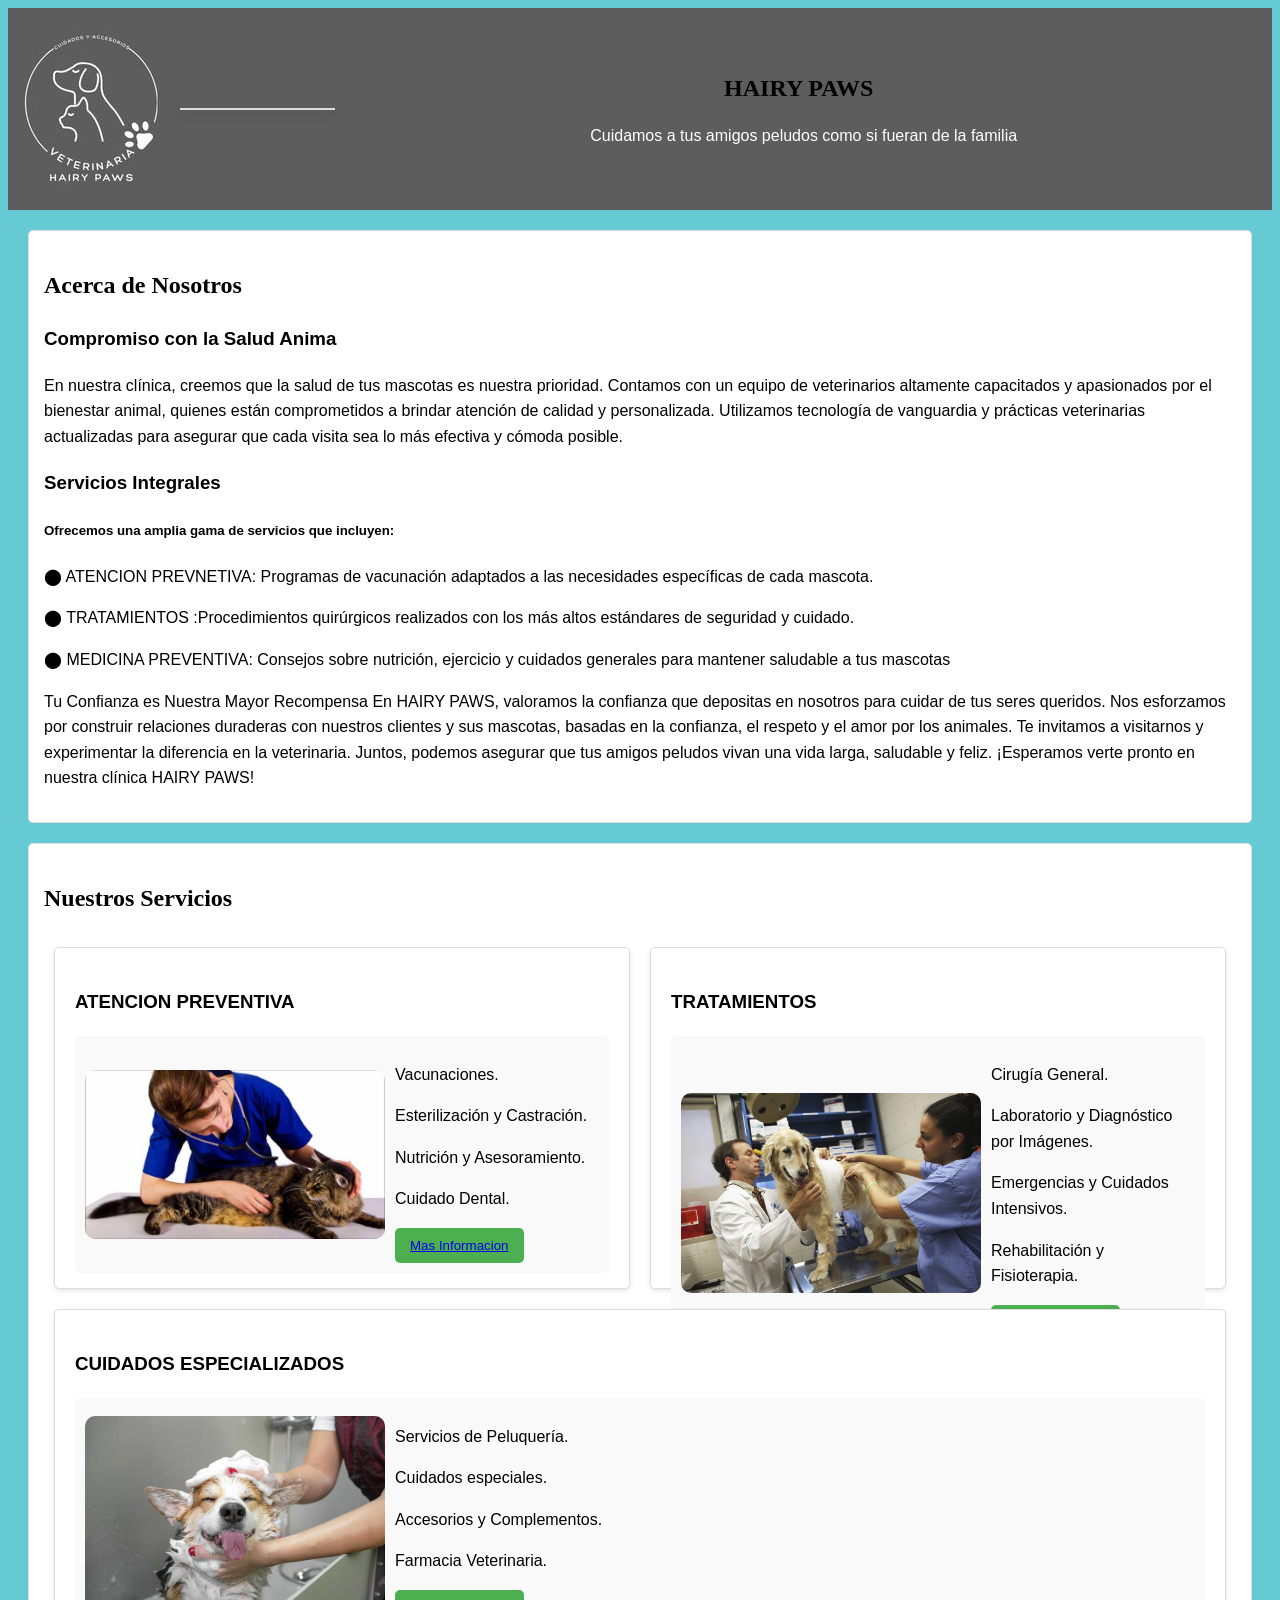
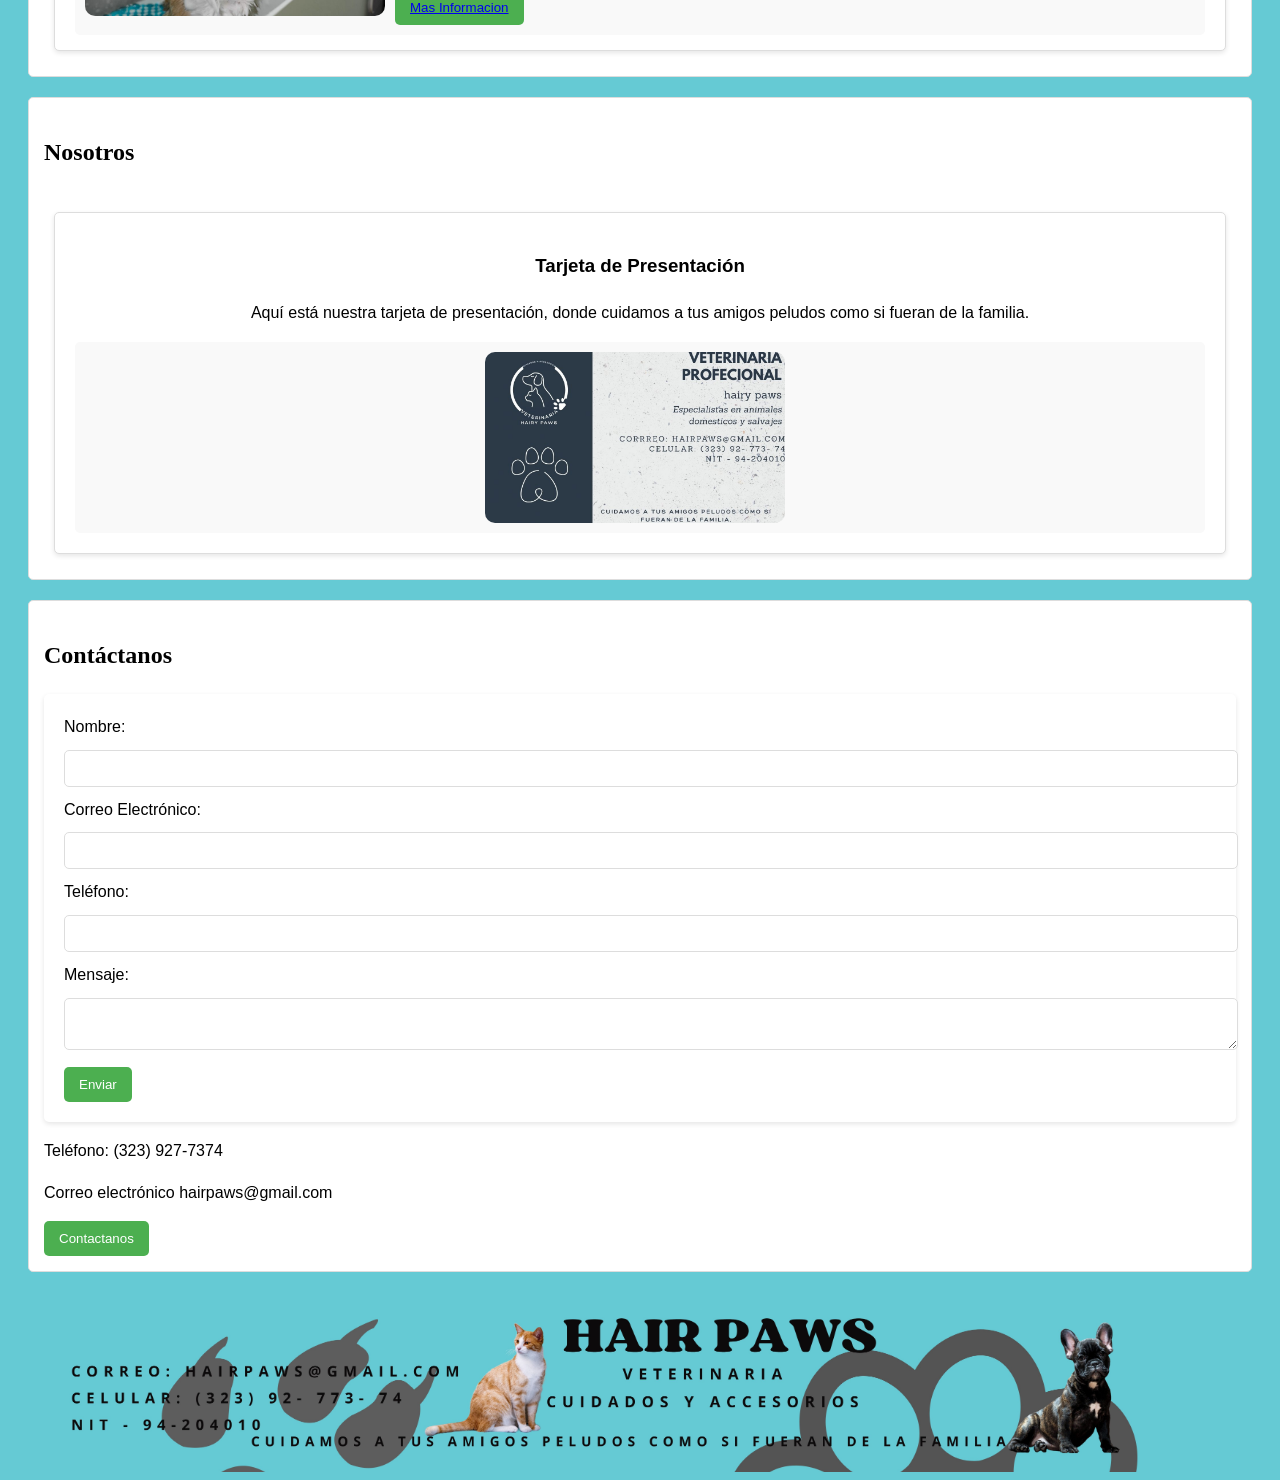
<file: Proyecto_veterinaria/index.html>
<!DOCTYPE html>
<html lang="es">
<head>
    <meta charset="UTF-8">
    <meta name="viewport" content="width=device-width, initial-scale=1.0">
    <title>HAIRY PAWS</title>

    <style>
        body {
            background-color: #65cad4; /* New background color */

            color: #000000; /* New text color for better contrast */
        }
        header, footer {
            text-align: center;
            background-color: #4a4a4a; /* Set header/footer background to a lighter gray */
            padding: 20px; /* Add padding for better spacing */
            display: flex; /* Change to flex for horizontal alignment */
            align-items: center; /* Vertically center items */
            justify-content: space-between; /* Align items to the edges */
        }
        header h1 {
            margin-right: 10px; /* Add space between the heading and logo */
        }
        img {
            display: inline-block; /* Change logo display to inline-block */
        }
        nav.sidebar {
            background-color: #5d5d5d; /* Match the header background color */
            border: 1px solid #ddd; /* Border for dropdown */
            box-shadow: 0 4px 8px rgba(0, 0, 0, 0.2); /* Shadow for dropdown */
            z-index: 1000; /* Ensure dropdown is above other elements */
            display: block; /* Always visible */
            transition: max-height 0.5s ease; /* Smooth transition for dropdown */
            max-height: 0; /* Start hidden */
            overflow: hidden; /* Hide overflow */
        }
        section {
            border: 1px solid #ddd; /* Border for each section */
            border-radius: 5px; /* Rounded corners */
            padding: 20px; /* Padding for sections */
            margin: 10px; /* Margin for sections */
            background-color: #fff; /* White background for sections */
        }
    </style>
    <link rel="stylesheet" href="styles-enhanced.css"> <!-- Link to enhanced CSS file -->
    <style>
        /* Additional styles for better aesthetics */
        .service-box {
            position: relative;
            padding: 20px;
            margin: 10px;
            background-color: #FFFF;
            border: 1px solid #ddd;
            border-radius: 5px;
            transition: transform 0.2s;
        }
        .service-box:hover {
            transform: scale(1.05);
            box-shadow: 0 4px 10px rgba(0,0,0,0.2);
        }
        .product-grid {
            display: flex;
            flex-wrap: wrap;
            justify-content: space-between;
        }
        .product-box {
            flex: 1 1 45%; /* Change to 45% for two columns */
            margin: 10px;
            text-align: center;
            transition: transform 0.2s; /* Add transition for hover effect */
        }
        .product-box:hover {
            transform: scale(1.05); /* Scale effect on hover */
            box-shadow: 0 4px 10px rgba(0,0,0,0.2); /* Add shadow on hover */
        }

        .product-box img {
            max-width: 100%;
            border-radius: 5px;
        }
    </style>
</head>
<body>
    <header>
        <img src="imagenes_veterinaria/LOGOS/LOGO.jpg" alt="Logo 1" style="max-width: 180px; height: auto; margin-right: 10px; background-color: #5d5d5d; border: 1px solid #5d5d5d " onclick="toggleMenu()">
        <nav class="sidebar" id="navMenu">
            <ul style="list-style-type: none; padding: 0; margin: 0;">
                <li><a href="#about" style="padding: 10px; display: block; color: white; text-decoration: none;">Acerca de</a></li>
                <li><a href="#services" class="hover-services" style="padding: 10px; display: block; color: white; text-decoration: none;">Nuestros Servicios</a></li>
                <li><a href="#Nosotros" style="padding: 10px; display: block; color: white; text-decoration: none;">Nosotros</a></li>
                <li><a href="#contact" style="padding: 10px; display: block; color: white; text-decoration: none;">Contáctanos</a></li>
            </ul>
        </nav>
        <div style="text-align: center; flex-grow: 1;"> <!-- Center the title and paragraph --> 
            <h1 style="font-size: 24px;">HAIRY PAWS</h1>
            <p>Cuidamos a tus amigos peludos como si fueran de la familia</p>   
        </div>
    </header>

    <section id="about">
        <h2>Acerca de Nosotros</h2>
        
        <h3>Compromiso con la Salud Anima</h3>
        <p> En nuestra clínica, creemos que la salud de tus mascotas es nuestra prioridad. Contamos con un equipo de veterinarios altamente capacitados y apasionados por el bienestar animal, quienes están comprometidos a brindar atención de calidad y personalizada. Utilizamos tecnología de vanguardia y prácticas veterinarias actualizadas para asegurar que cada visita sea lo más efectiva y cómoda posible.</p>
        <h3>Servicios Integrales</h3>
        <h5> Ofrecemos una amplia gama de servicios que incluyen:</h5>

        <p>⬤ ATENCION PREVNETIVA: Programas de vacunación adaptados a las necesidades específicas de cada mascota.</p>
        <p>⬤ TRATAMIENTOS :Procedimientos quirúrgicos realizados con los más altos estándares de seguridad y cuidado.</p>
        <p>⬤ MEDICINA PREVENTIVA: Consejos sobre nutrición, ejercicio y cuidados generales para mantener saludable a tus mascotas</p>

        <p>
            Tu Confianza es Nuestra Mayor Recompensa
            En HAIRY PAWS, valoramos la confianza que depositas en nosotros para cuidar de tus seres queridos. Nos esforzamos por construir relaciones duraderas con nuestros clientes y sus mascotas, basadas en la confianza, el respeto y el amor por los animales.
            
            Te invitamos a visitarnos y experimentar la diferencia en la veterinaria. Juntos, podemos asegurar que tus amigos peludos vivan una vida larga, saludable y feliz. ¡Esperamos verte pronto en nuestra clínica HAIRY PAWS!
        </p>
    </section>

    <section id="services">
        <h2>Nuestros Servicios</h2>
        <div class="service-row" style="display: flex; flex-wrap: wrap; justify-content: space-between;">
            <div class="service-box" data-tooltip="Vacunas para tus mascotas" style="flex: 1 1 30%; height: 300px;">
                <h3>ATENCION PREVENTIVA</h3>
                <div class="service-content" style="display: flex; align-items: center; padding: 10px; background-color: #f9f9f9; border-radius: 5px;">
                  <img src="imagenes_veterinaria/NUESTROS SERVICIOS/ATENCION_PREVENTIVA.jpg" alt="Bañar al perro" class="service-image" style="max-width: 60%; height: auto;" width="300" height="200">
                    <div style="margin-left: 10px;">
                        <p style="font-size: 16px; color: #000000;"><P>Vacunaciones.</P><P>Esterilización y Castración.</P><P>Nutrición y Asesoramiento.</P><P>Cuidado Dental.</P></p>
                        <button class="info-button" style="background-color: #4CAF50; color: white; border: none; padding: 10px 15px; border-radius: 5px; cursor: pointer;"><a href="ATENCION-PREVENTIVA.html">Mas Informacion</a></button>
                    </div>
                </div>

            </div>
            <div class="service-box" data-tooltip="Exámenes de salud regulares" style="flex: 1 1 30%; height: 300px;">
                <h3>TRATAMIENTOS</h3>
                 <div class="service-content" style="display: flex; align-items: center; padding: 10px; background-color: #f9f9f9; border-radius: 5px;">
                    <img src="imagenes_veterinaria/NUESTROS SERVICIOS/tratamientos.webp" alt="Cirugía" class="service-image" style="max-width: 60%; height: auto;" width="300" height="200">
                    <div style="margin-left: 10px;">
                        <p style="font-size: 16px; color: #000000;"><p>Cirugía General.</p><p>Laboratorio y Diagnóstico por Imágenes.</p><p>Emergencias y Cuidados Intensivos.</p><p>Rehabilitación y Fisioterapia.</p></p>
                        <button class="info-button" style="background-color: #4CAF50; color: white; border: none; padding: 10px 15px; border-radius: 5px; cursor: pointer;"><a href="TRATAMIENTOS.html">Mas Informacion</a></button>
                    </div>
                </div>
            </div>
            <div class="service-box" data-tooltip="Limpieza dental" style="flex: 1 1 30%; height: 300px;">
                <h3>CUIDADOS ESPECIALIZADOS</h3>
                <div class="service-content" style="display: flex; align-items: center; padding: 10px; background-color: #f9f9f9; border-radius: 5px;">
                    <img src="imagenes_veterinaria/NUESTROS SERVICIOS/CUIDADOS_ESPECIALIZADOS.jpeg" alt="Limpieza dental" class="service-image" style="max-width: 60%; height: auto;" width="300" height="200">
                    <div style="margin-left: 10px;">
                        <p style="font-size: 16px; color: #000000;"><p>Servicios de Peluquería.</p><p>Cuidados especiales.</p><p>Accesorios y Complementos.</p><p>Farmacia Veterinaria.</p></p>
                        <button class="info-button" style="background-color: #4CAF50; color: white; border: none; padding: 10px 15px; border-radius: 5px; cursor: pointer;"><a href="CUIDADOS-ESPECIALIZADOS.html">Mas Informacion</a></button>
                    </div>
                </div>

            </div>
        </div>
    </section>

    <section id="Nosotros">
        <h2>Nosotros</h2>
        <div class="product-grid">
            </div>
<div class="service-box" data-tooltip="Limpieza dental" style="flex: 1 1 30%; height: auto; text-align: center; padding: 20px;">
    <h3>Tarjeta de Presentación</h3>
    <p style="font-size: 16px; color: #000000;">Aquí está nuestra tarjeta de presentación, donde cuidamos a tus amigos peludos como si fueran de la familia.</p>
    <div class="service-content" style="display: flex; align-items: center; justify-content: center; padding: 10px; background-color: #f9f9f9; border-radius: 5px;">
        <img src="imagenes_veterinaria/TARJETA DE PRESENTACION/tarjeta de presentación.jpg" alt="Tarjeta de Presentación" class="service-image" style="max-width: 80%; height: auto; transition: transform 0.2s;" onmouseover="this.style.transform='scale(1.05)'" onmouseout="this.style.transform='scale(1)'">
        <div style="margin-left: 10px;">
        </div>
    </div>
</div>

                </div> </div>


    </section>

    <section id="contact">
        <h2>Contáctanos</h2>
        <form>
            <label for="name">Nombre:</label>
            <input type="text" id="name" name="name" required>
            <label for="email">Correo Electrónico:</label>
            <input type="email" id="email" name="email" required>
            <label for="phone">Teléfono:</label>
            <input type="tel" id="phone" name="phone" required>
            <label for="message">Mensaje:</label>
            <textarea id="message" name="message" required></textarea>
            <button class="info-button" style="background-color: #4CAF50; color: white; border: none; padding: 10px 15px; border-radius: 5px; cursor: pointer;">Enviar</button>
        </form>
        <p>Teléfono: (323) 927-7374</p>
        <p>Correo electrónico hairpaws@gmail.com</p>
        <button class="info-button" style="background-color: #4CAF50; color: white; border: none; padding: 10px 15px; border-radius: 5px; cursor: pointer;">Contactanos</a></button>
    </section>

    <footer style="background-image: url('imagenes_veterinaria/BANNER/Banner.jpg'); background-size: cover; background-repeat: no-repeat; background-position: center; padding: 40px; min-height: 100px; cursor: pointer;" onclick="scrollToTop()">

    <script>
        function scrollToTop() {
            window.scrollTo({
                top: 0,
                behavior: 'smooth'
            });
        }

        function toggleMenu() {
            const navMenu = document.getElementById('navMenu');
            if (navMenu.style.maxHeight) {
                navMenu.style.maxHeight = null; // Hide the menu
            } else {
                navMenu.style.maxHeight = navMenu.scrollHeight + "px"; // Show the menu
            }
        }
    </script>
</footer>
</body>
</html>
</file>
<file: Proyecto_veterinaria/styles-enhanced.css>
/* Enhanced styles for the veterinary services page */
/* Dropdown menu styles */
.dropdown-content {
    display: none; /* Hidden by default */
    position: absolute; /* Position it below the logo */
    background-color: #ffffff; /* White background */
    min-width: 160px; /* Minimum width */
    box-shadow: 0 8px 16px rgba(0,0,0,0.2); /* Shadow for depth */
    z-index: 1; /* Ensure it appears above other content */
}

.dropdown-content a {
    color: black; /* Text color */
    padding: 12px 16px; /* Padding for links */
    text-decoration: none; /* Remove underline */
    display: block; /* Make links block elements */
}

.dropdown-content a:hover {
    background-color: #f1f1f1; /* Light grey background on hover */
}

/* Additional styles for images */
.service-image {
    width: 300px; /* Set a fixed width for uniformity */
    height: 200px; /* Set a fixed height for uniformity */
    object-fit: cover; /* Ensure images cover the area without distortion */
    border-radius: 10px; /* Rounded corners for images */
    transition: transform 0.2s; /* Smooth transition for hover effect */
}


.service-image:hover {
    transform: scale(1.05); /* Slightly enlarge image on hover */
}

.header-logo {
    max-width: 80%; /* Logo responsive size */
    height: auto; /* Maintain aspect ratio */
    margin-bottom: 10px; /* Space below logo */
}

/* Additional styles for new pages */
h1, h2 {
    color: #000000; /* Consistent color for headings */
}

section {
    margin: 20px; /* Margin for sections */
    padding: 15px; /* Padding for sections */
    border-radius: 5px; /* Rounded corners for sections */
    background-color: #ffffff; /* White background for sections */
}


body {
    background-color: #65cad4; /* Updated background color */
    color: #000000; /* Updated text color for better contrast */
    font-family: 'Arial', sans-serif; /* Professional font */
    line-height: 1.6; /* Improved line height for readability */
}

header, footer {
    background-color: #5d5d5d; /* Updated background color */
    color: #ffffff; /* White text for contrast */
    padding: 20px 0; /* Padding for spacing */
}

h1, h2 {
    font-family: 'Georgia', serif; /* Elegant font for headings */
}

.service-box {
    background-color: #ffffff; /* White background for service boxes */
    border: 1px solid  #5d5d5d; /* Blue border for branding */
    box-shadow: 0 2px 5px rgba(0,0,0,0.1); /* Subtle shadow for depth */
}

.service-box:hover {
    transform: scale(1.05);
    box-shadow: 0 4px 15px rgba(0,0,0,0.2); /* Enhanced hover effect */
}

.product-grid {
    margin: 20px 0; /* Margin for spacing */
}

.product-box img {
    border-radius: 10px; /* Rounded corners for images */
}

form {
    background-color: #ffffff; /* White background for form */
    padding: 20px; /* Padding for spacing */
    border-radius: 5px; /* Rounded corners */
    box-shadow: 0 2px 5px rgba(0,0,0,0.1); /* Subtle shadow */
}

input, textarea {
    width: 100%; /* Full width for inputs */
    padding: 10px; /* Padding for comfort */
    margin: 10px 0; /* Margin for spacing */
    border: 1px solid #ddd; /* Light border */
    border-radius: 5px; /* Rounded corners */
}

button {
    background-color:  #5d5d5d; /* Button color */
    color: #ffffff; /* White text */
    border: none; /* No border */
    padding: 10px 15px; /* Padding for comfort */
    border-radius: 5px; /* Rounded corners */
    cursor: pointer; /* Pointer cursor */
}

button:hover {
    background-color:  #5d5d5d; /* Darker blue on hover */
}
</file>
